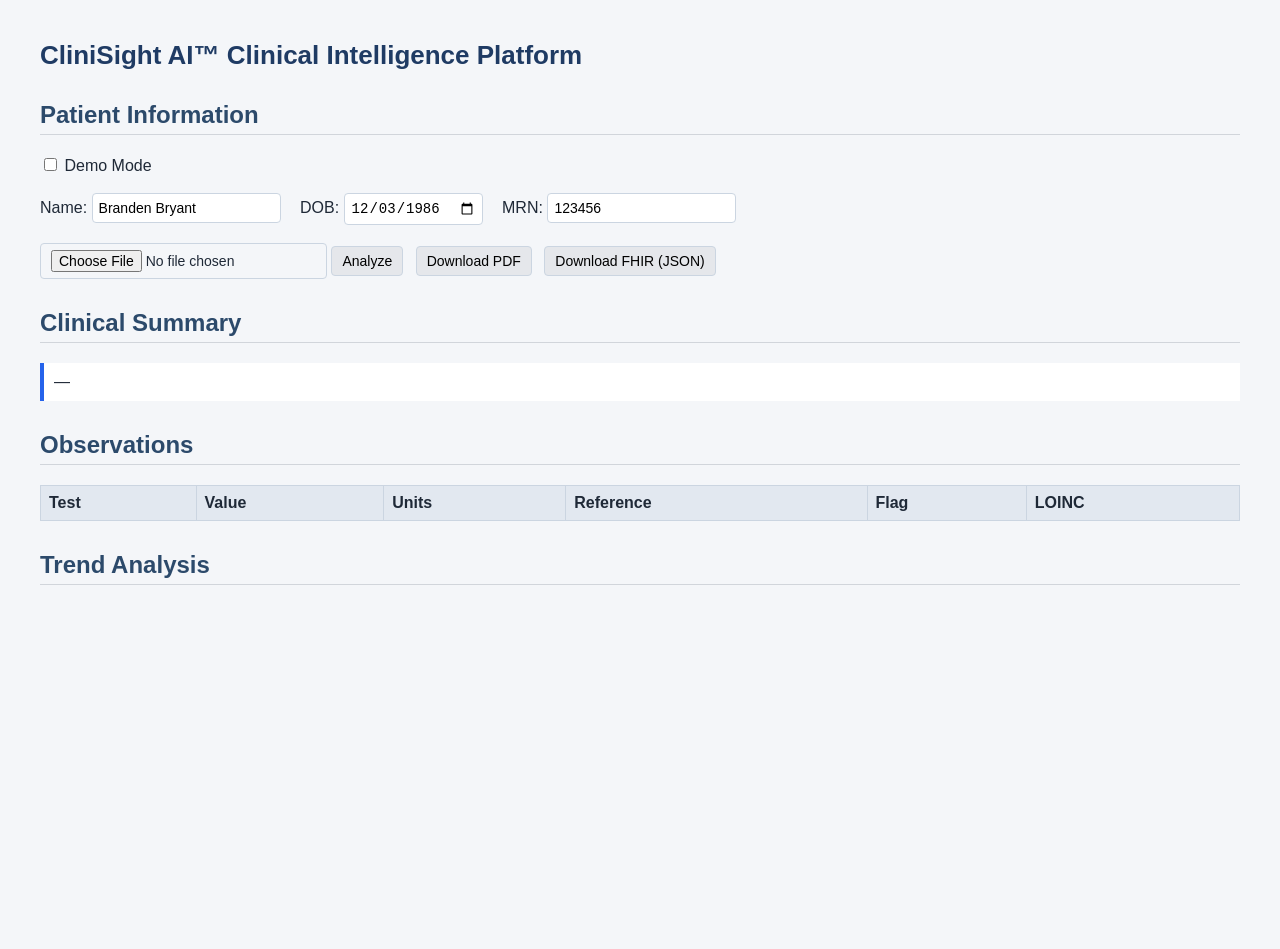
<file: frontend/index_backup_v1.html>
<!DOCTYPE html>
<html lang="en">
<head>
<meta charset="UTF-8" />
<title>CliniSight AI™ Clinical Intelligence Platform</title>

<link rel="stylesheet" href="/static/style.css">

<style>
/* ===== Hospital / Epic Style Palette ===== */
body {
    font-family: "Segoe UI", Arial, sans-serif;
    background-color: #f4f6f9;
    margin: 40px;
    color: #1f2937;
}

h1 {
    color: #1f3b64;
    font-weight: 600;
}

h2 {
    color: #2c4a6b;
    margin-top: 30px;
    border-bottom: 1px solid #d1d5db;
    padding-bottom: 5px;
}

input, button {
    padding: 6px 10px;
    border-radius: 4px;
    border: 1px solid #cbd5e1;
    font-size: 14px;
}

button {
    background-color: #e5e7eb;
    cursor: pointer;
}

button:hover {
    background-color: #d1d5db;
}

/* ===== Table Styling ===== */
table {
    width: 100%;
    border-collapse: collapse;
    background: white;
}

th {
    background-color: #e2e8f0;
    text-align: left;
    padding: 8px;
    font-weight: 600;
}

td {
    padding: 8px;
    border-top: 1px solid #e5e7eb;
}

tr:nth-child(even) {
    background-color: #f9fafb;
}

/* ===== Flag Badges ===== */
.flag-badge {
    display: inline-block;
    width: 24px;
    height: 24px;
    line-height: 24px;
    text-align: center;
    border-radius: 50%;
    font-weight: 600;
    font-size: 13px;
    color: white;
}

/* HIGH = RED */
.flag-high {
    background-color: #b91c1c;
}

/* LOW = BLUE */
.flag-low {
    background-color: #2563eb;
}

/* ===== Clinical Summary Box ===== */
.summary-box {
    background: white;
    border-left: 4px solid #2563eb;
    padding: 10px;
    margin-top: 10px;
}
</style>
</head>

<body>

<h1>CliniSight AI™ Clinical Intelligence Platform</h1>

<h2>Patient Information</h2>

<label>
<input type="checkbox" id="demoToggle">
Demo Mode
</label>

<br><br>

Name:
<input type="text" id="patientName" value="Branden Bryant">

DOB:
<input type="date" id="dob" value="1986-12-03">

MRN:
<input type="text" id="mrn" value="123456">

<br><br>

<input type="file" id="fileInput">
<button onclick="analyze()">Analyze</button>
<button onclick="downloadPDF()">Download PDF</button>
<button onclick="downloadFHIR()">Download FHIR (JSON)</button>

<h2>Clinical Summary</h2>
<div id="summary" class="summary-box">—</div>

<h2>Observations</h2>

<table>
<thead>
<tr>
<th>Test</th>
<th>Value</th>
<th>Units</th>
<th>Reference</th>
<th>Flag</th>
<th>LOINC</th>
</tr>
</thead>
<tbody id="results"></tbody>
</table>

<h2>Trend Analysis</h2>
<canvas id="trendChart" width="600" height="300"></canvas>

<script>
let lastResult = null;

/* ================= ANALYZE FUNCTION ================= */
async function analyze() {

    const file = document.getElementById("fileInput").files[0];
    if (!file) {
        alert("Please select an HL7 file");
        return;
    }

    const formData = new FormData();
    formData.append("file", file);

    try {

        const res = await fetch("/analyze", {
            method: "POST",
            body: formData
        });

        if (!res.ok) throw new Error("Server error");

        const data = await res.json();
        lastResult = data;

        document.getElementById("summary").innerText =
            data.summary || "—";

        const tbody = document.getElementById("results");
        tbody.innerHTML = "";

        (data.observations || []).forEach(o => {

            /* ===== BULLETPROOF FLAG NORMALIZATION ===== */
            const flag = String(o.flag || "")
                .trim()
                .replace(/[^A-Za-z]/g, "")
                .toUpperCase();

            let flagClass = "";
            if (flag === "H") flagClass = "flag-high";
            if (flag === "L") flagClass = "flag-low";

            const tr = document.createElement("tr");

            tr.innerHTML = `
                <td>${o.test || ""}</td>
                <td>${o.value || ""}</td>
                <td>${o.units || ""}</td>
                <td>${o.reference || ""}</td>
                <td>
                    ${flag ? `<span class="flag-badge ${flagClass}">${flag}</span>` : ""}
                </td>
                <td>${o.loinc || ""}</td>
            `;

            tbody.appendChild(tr);
        });

    } catch (err) {
        console.error(err);
        alert("Analyze failed. Check console.");
    }
}

/* ================= PDF ================= */
async function downloadPDF() {

    if (!lastResult) {
        alert("Run Analyze first");
        return;
    }

    const payload = {
        patient_name: document.getElementById("patientName").value,
        dob: document.getElementById("dob").value,
        mrn: document.getElementById("mrn").value,
        summary: lastResult.summary,
        observations: lastResult.observations
    };

    const res = await fetch("/export/pdf", {
        method: "POST",
        headers: { "Content-Type": "application/json" },
        body: JSON.stringify(payload)
    });

    const blob = await res.blob();
    const url = window.URL.createObjectURL(blob);
    window.open(url);
}

/* ================= FHIR ================= */
async function downloadFHIR() {

    if (!lastResult) {
        alert("Run Analyze first");
        return;
    }

    const payload = {
        patient_name: document.getElementById("patientName").value,
        dob: document.getElementById("dob").value,
        mrn: document.getElementById("mrn").value,
        observations: lastResult.observations
    };

    const res = await fetch("/export/fhir", {
        method: "POST",
        headers: { "Content-Type": "application/json" },
        body: JSON.stringify(payload)
    });

    const blob = await res.blob();
    const url = window.URL.createObjectURL(blob);
    window.open(url);
}
</script>

</body>
</html>
</file>
<file: static/style.css>
/* ============================= */
/*  HOSPITAL-GRADE UI STYLING   */
/* ============================= */

body {
    font-family: "Segoe UI", Arial, sans-serif;
    background-color: #f4f6f9;
    margin: 40px;
    color: #1f2937;
}

h1 {
    font-size: 26px;
    margin-bottom: 25px;
    color: #1f3c5b;
}

h2 {
    margin-top: 40px;
    border-bottom: 2px solid #d1d5db;
    padding-bottom: 6px;
    color: #1f3c5b;
}

label {
    font-weight: 500;
    margin-right: 8px;
}

input[type="text"],
input[type="date"] {
    padding: 6px;
    border: 1px solid #cbd5e1;
    border-radius: 4px;
    margin-right: 15px;
}

button {
    padding: 6px 12px;
    border-radius: 4px;
    border: 1px solid #cbd5e1;
    background-color: #e5e7eb;
    cursor: pointer;
    margin-right: 8px;
}

button:hover {
    background-color: #d1d5db;
}

table {
    width: 100%;
    border-collapse: collapse;
    margin-top: 15px;
    background: white;
}

th {
    background-color: #e2e8f0;
    text-align: left;
    padding: 8px;
    border: 1px solid #cbd5e1;
}

td {
    padding: 8px;
    border: 1px solid #e5e7eb;
}

/* ============================= */
/*   FLAG BADGES                */
/* ============================= */

.flag-badge {
    display: inline-block;
    width: 26px;
    height: 26px;
    border-radius: 50%;
    text-align: center;
    line-height: 26px;
    font-weight: bold;
    font-size: 13px;
    color: white;
}

.flag-high {
    background-color: #c62828;
}

.flag-low {
    background-color: #2e6eb5;
}

.flag-critical {
    background-color: #6a1b9a;
}

/* ============================= */
/*   ROW HIGHLIGHTING           */
/* ============================= */

.row-high {
    background-color: #fdecea;
}

.row-low {
    background-color: #e7f0fb;
}

.row-critical {
    background-color: #f3e8ff;
}

/* ============================= */
/*  CLINICAL SUMMARY BOX        */
/* ============================= */

#summaryText {
    padding: 12px;
    background-color: #ffffff;
    border-left: 4px solid #2e6eb5;
    margin-top: 10px;
}
</file>
